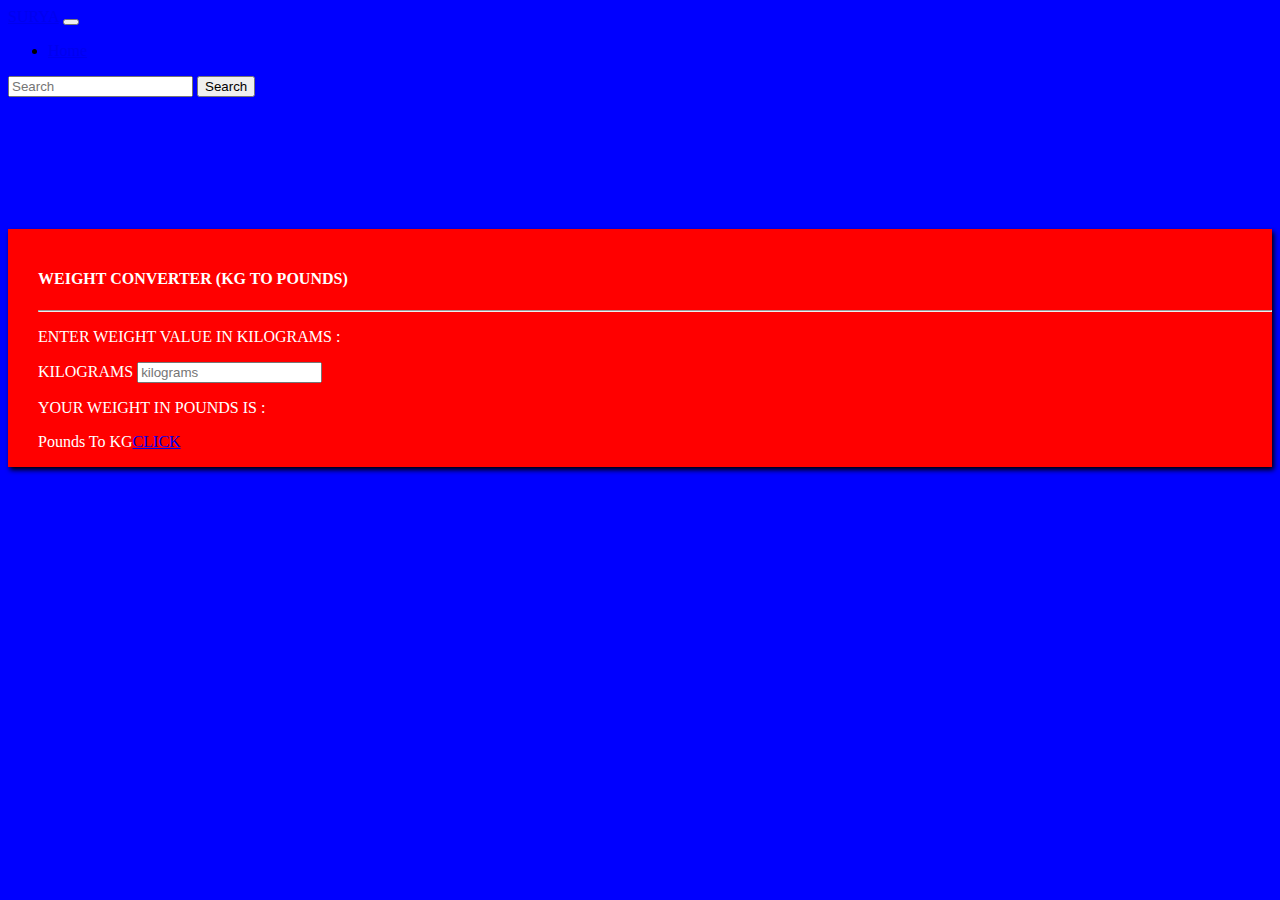
<file: index.html>
<!DOCTYPE html>
<html lang="en">
<head>
    <meta charset="UTF-8">
    <meta http-equiv="X-UA-Compatible" content="IE=edge">
    <meta name="viewport" content="width=device-width, initial-scale=1.0">
    <link href="https://cdn.jsdelivr.net/npm/bootstrap@5.0.2/dist/css/bootstrap.min.css" rel="stylesheet" integrity="sha384-EVSTQN3/azprG1Anm3QDgpJLIm9Nao0Yz1ztcQTwFspd3yD65VohhpuuCOmLASjC" crossorigin="anonymous">
    <link rel="stylesheet" href="weight.css">
    <title>Document</title>
</head>
<body>
    <nav class="navbar navbar-expand-lg navbar-dark bg-dark">
        <div class="container-fluid">
          <a class="navbar-brand" href="#">SURYA</a>
          <button class="navbar-toggler" type="button" data-bs-toggle="collapse" data-bs-target="#navbarSupportedContent" aria-controls="navbarSupportedContent" aria-expanded="false" aria-label="Toggle navigation">
            <span class="navbar-toggler-icon"></span>
          </button>
          <div class="collapse navbar-collapse" id="navbarSupportedContent">
            <ul class="navbar-nav me-auto mb-2 mb-lg-0">
              <li class="nav-item">
                <a class="nav-link active" aria-current="page" href="#">Home</a>
              </li>
            </ul>
            <form class="d-flex">
              <input class="form-control me-2" type="search" placeholder="Search" aria-label="Search">
              <button class="btn btn-outline-success" type="submit">Search</button>
            </form>
          </div>
        </div>
      </nav>
      <br><br><br><br>

    

    <div class="container">
        <div class="row">
            <div class="col-md-4"></div>
            <div class="col-md-4">     
    <div id="container">
        <h4>WEIGHT CONVERTER (KG TO POUNDS)</h4><hr>
        <p>ENTER WEIGHT VALUE IN KILOGRAMS :</p>

        <p>
            <label>KILOGRAMS </label>
            <input type="number" id="inputkilograms" placeholder="kilograms" oninput="weightConverter(this.value)" 
            onchange="weightConverter(this.value)">
        </p>

        <p>YOUR WEIGHT IN POUNDS IS : <span id="outputPounds"></span></p>
        <p>Pounds To KG<a href="index1.html">CLICK</a></p>
    </div>
    </div>
            <div class="col-md-4"></div>
        </div>
    </div>
</body>
<script src="kilo.js"></script>
<script src="https://cdn.jsdelivr.net/npm/bootstrap@5.0.2/dist/js/bootstrap.bundle.min.js" integrity="sha384-MrcW6ZMFYlzcLA8Nl+NtUVF0sA7MsXsP1UyJoMp4YLEuNSfAP+JcXn/tWtIaxVXM" crossorigin="anonymous"></script>
</html>
</file>
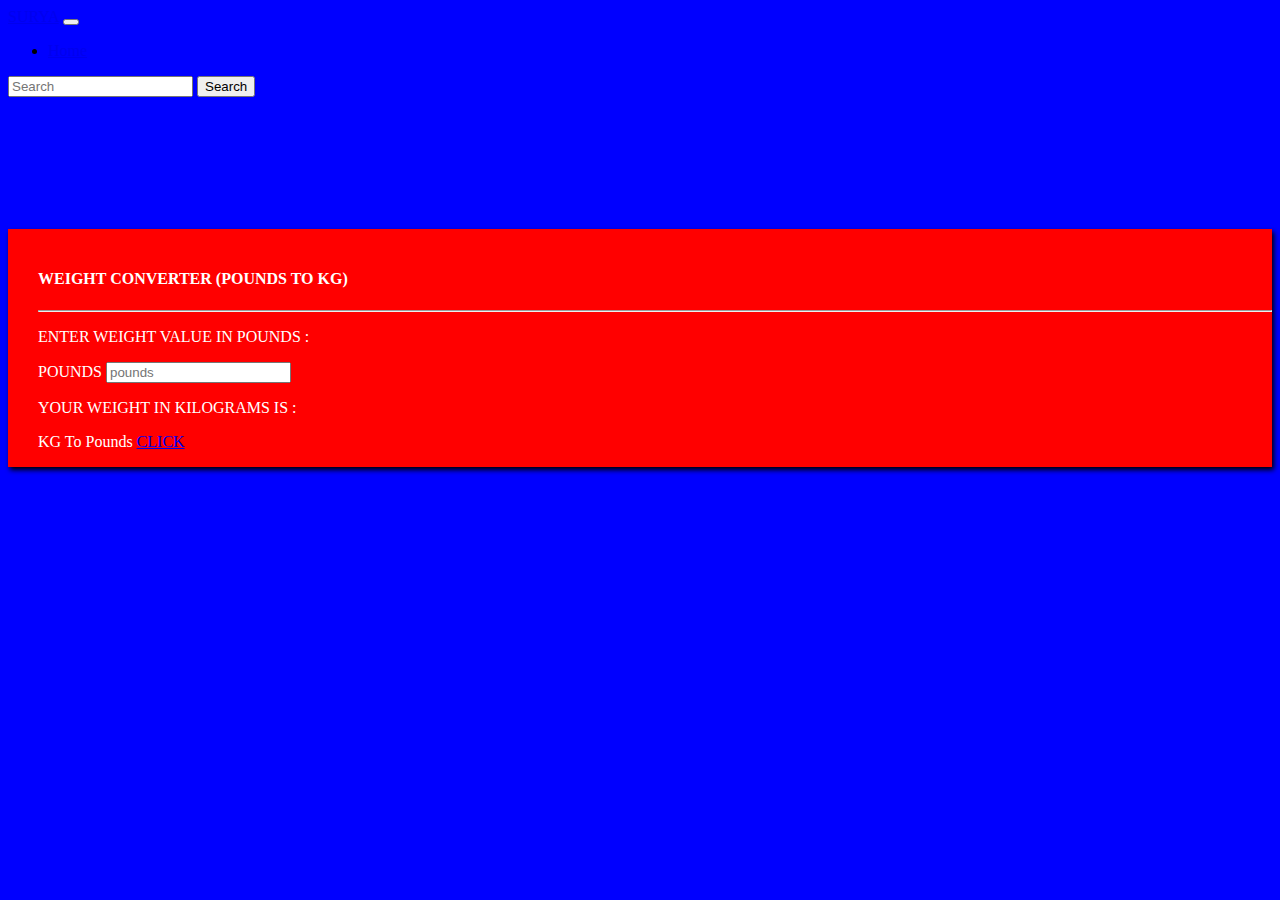
<file: index1.html>
<!DOCTYPE html>
<html lang="en">
<head>
    <meta charset="UTF-8">
    <meta http-equiv="X-UA-Compatible" content="IE=edge">
    <meta name="viewport" content="width=device-width, initial-scale=1.0">
    <link href="https://cdn.jsdelivr.net/npm/bootstrap@5.0.2/dist/css/bootstrap.min.css" rel="stylesheet" integrity="sha384-EVSTQN3/azprG1Anm3QDgpJLIm9Nao0Yz1ztcQTwFspd3yD65VohhpuuCOmLASjC" crossorigin="anonymous">
    <link rel="stylesheet" href="weight.css">
    <title>Document</title>
</head>
<body>
    <nav class="navbar navbar-expand-lg navbar-dark bg-dark">
        <div class="container-fluid">
          <a class="navbar-brand" href="#">SURYA</a>
          <button class="navbar-toggler" type="button" data-bs-toggle="collapse" data-bs-target="#navbarSupportedContent" aria-controls="navbarSupportedContent" aria-expanded="false" aria-label="Toggle navigation">
            <span class="navbar-toggler-icon"></span>
          </button>
          <div class="collapse navbar-collapse" id="navbarSupportedContent">
            <ul class="navbar-nav me-auto mb-2 mb-lg-0">
              <li class="nav-item">
                <a class="nav-link active" aria-current="page" href="#">Home</a>
              </li>
            </ul>
            <form class="d-flex">
              <input class="form-control me-2" type="search" placeholder="Search" aria-label="Search">
              <button class="btn btn-outline-success" type="submit">Search</button>
            </form>
          </div>
        </div>
      </nav>
      <br><br><br><br>
      <div class="container">
        <div class="row">
            <div class="col-md-4"></div>
            <div class="col-md-4">     


    <div id="container">
        <h4>WEIGHT CONVERTER (POUNDS TO KG)</h4><hr>
        <p>ENTER WEIGHT VALUE IN POUNDS :</p>

        <p>
            <label>POUNDS </label>
            <input type="number" id="inputPounds" placeholder="pounds" oninput="weightConverter(this.value)" 
            onchange="weightConverter(this.value)">
        </p>

        <p>YOUR WEIGHT IN KILOGRAMS IS : <span id="outputKilograms"></span></p>
        <p>KG To Pounds <a href="index.html">CLICK</a></p>
    </div>
    </div>
            <div class="col-md-4"></div>
        </div>
    </div>
</body>
<script src="pound.js"></script>
<script src="https://cdn.jsdelivr.net/npm/bootstrap@5.0.2/dist/js/bootstrap.bundle.min.js" integrity="sha384-MrcW6ZMFYlzcLA8Nl+NtUVF0sA7MsXsP1UyJoMp4YLEuNSfAP+JcXn/tWtIaxVXM" crossorigin="anonymous"></script>
</html>
</file>
<file: weight.css>
#container{
    background-color: red;
    color: white;
    margin-top: 60px;
    padding-top: 20px;
    padding-left: 30px;
    box-shadow: 2px 3px 5px black;
    position: relative;
    overflow: hidden;
}

span{
    color: rgb(67, 235, 226);
}

body{
    background-color: blue;
}
</file>
